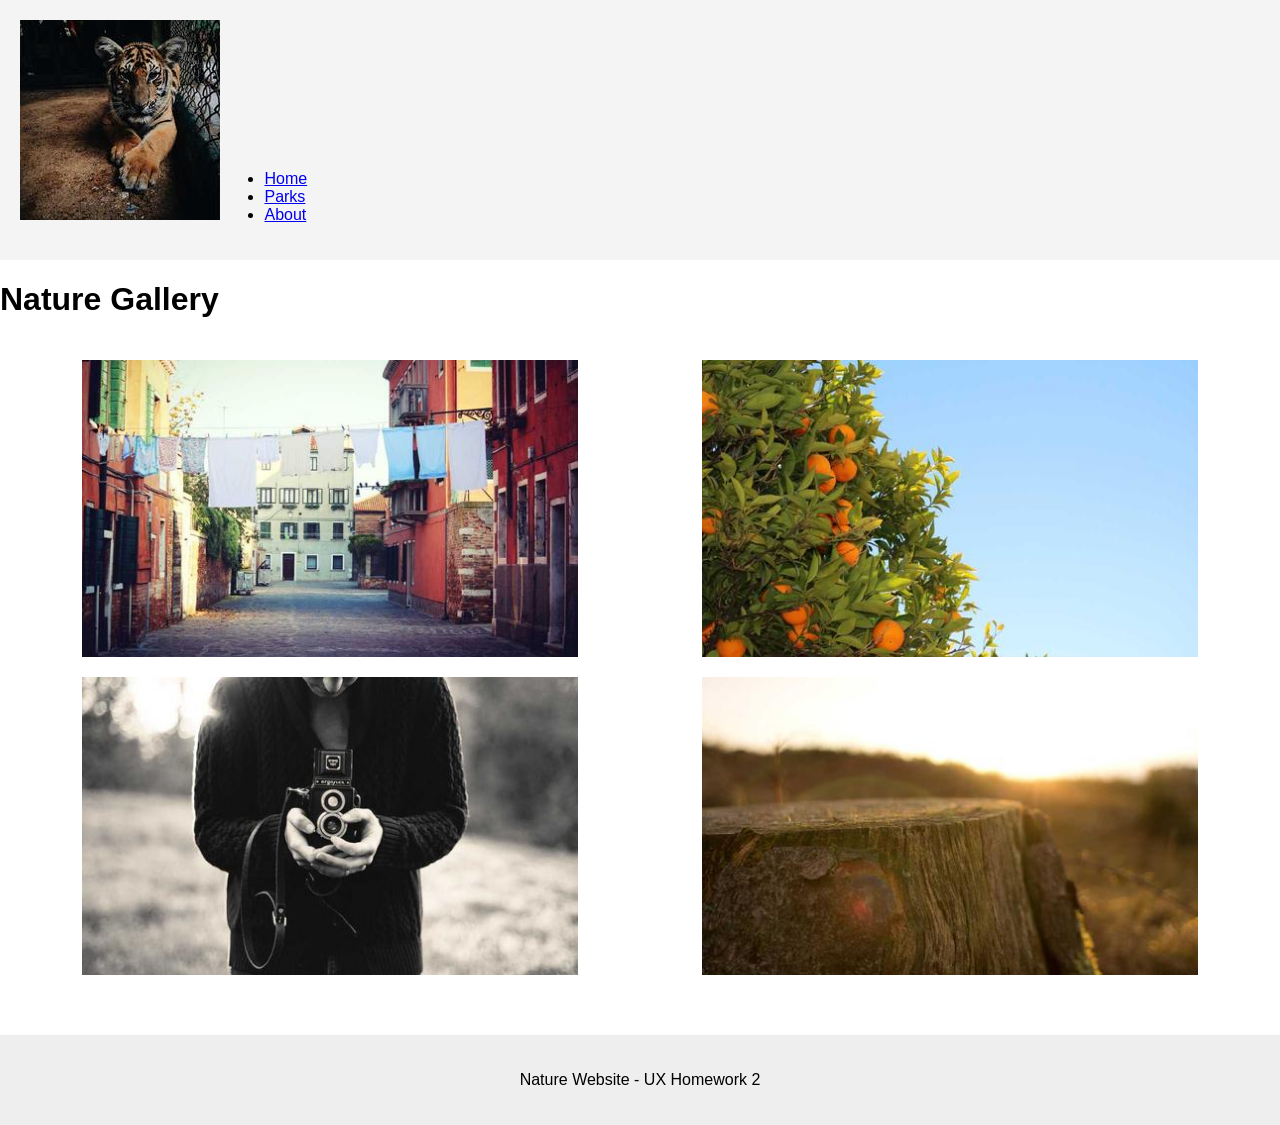
<file: index.html>
<!DOCTYPE html>
<html lang="en">

<head>
<meta charset="UTF-8">
<title>Nature Gallery</title>
<link rel="stylesheet" href="css/style.css">
</head>

<body>

<a href="#main-content" class="skip-link">Skip to Main Content</a>

<header>

<img src="images/logo.png" alt="site logo">

<nav>
<ul>

<!-- li style is commented in css -->

<li><a href="index.html">Home</a></li>
<li><a href="parks.html">Parks</a></li>
<li><a href="about.html">About</a></li>

</ul>
</nav>

</header>

<main id="main-content">

<h1>Nature Gallery</h1>

<div class="grid">

<img src="images/nature1.jpg" alt="forest">
<img src="images/nature2.jpg" alt="lake">
<img src="images/nature3.jpg" alt="mountain">
<img src="images/park1.jpg" alt="park trees">

</div>

</main>

<footer>
<p>Nature Website - UX Homework 2</p>
</footer>

</body>
</html>
</file>
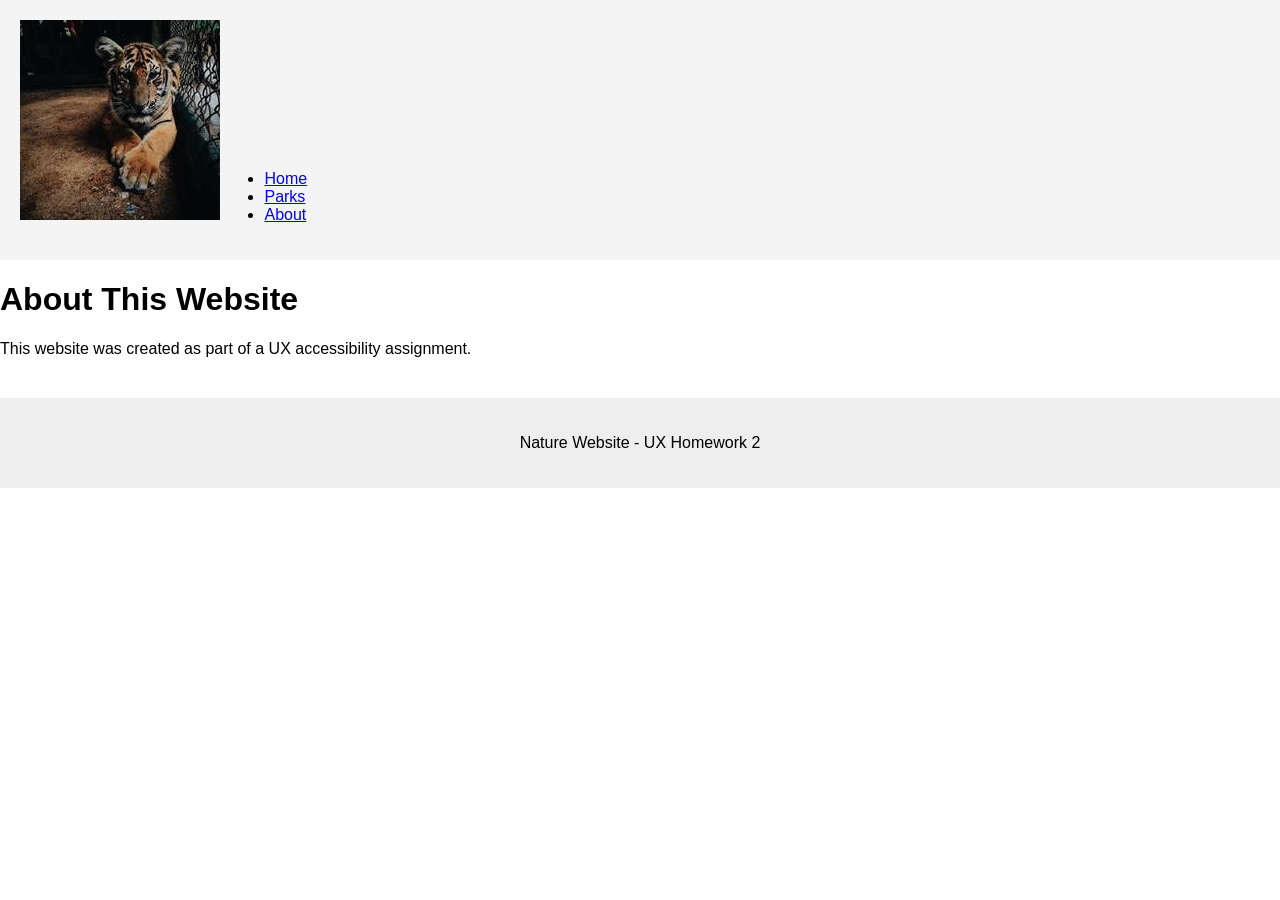
<file: about.html>
<!DOCTYPE html>
<html lang="en">

<head>
<meta charset="UTF-8">
<title>About</title>
<link rel="stylesheet" href="css/style.css">
</head>

<body>

<a href="#main-content" class="skip-link">Skip to Main Content</a>

<header>

<img src="images/logo.png" alt="site logo">

<nav>
<ul>

<li><a href="index.html">Home</a></li>
<li><a href="parks.html">Parks</a></li>
<li><a href="about.html">About</a></li>

</ul>
</nav>

</header>

<main id="main-content">

<h1>About This Website</h1>

<p>This website was created as part of a UX accessibility assignment.</p>

</main>

<footer>
<p>Nature Website - UX Homework 2</p>
</footer>

</body>
</html>
</file>
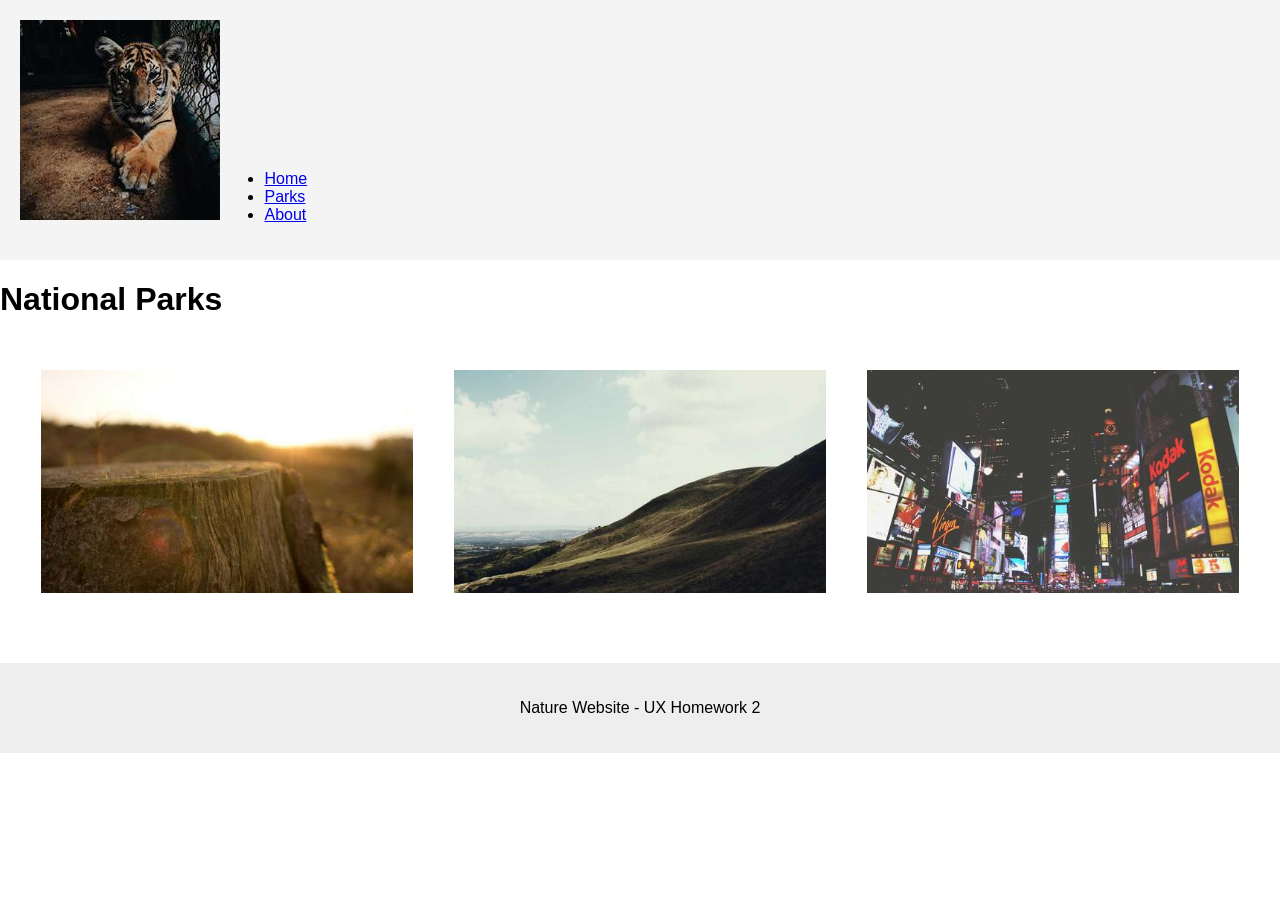
<file: parks.html>
<!DOCTYPE html>
<html lang="en">

<head>
<meta charset="UTF-8">
<title>Parks</title>
<link rel="stylesheet" href="css/style.css">
</head>

<body>

<a href="#main-content" class="skip-link">Skip to Main Content</a>

<header>

<img src="images/logo.png" alt="site logo">

<nav>
<ul>

<li><a href="index.html">Home</a></li>
<li><a href="parks.html">Parks</a></li>
<li><a href="about.html">About</a></li>

</ul>
</nav>

</header>

<main id="main-content">

<h1>National Parks</h1>

<div class="flex">

<img src="images/park1.jpg" alt="park landscape">
<img src="images/park2.jpg" alt="park river">
<img src="images/park3.jpg" alt="park sunset">

</div>

</main>

<footer>
<p>Nature Website - UX Homework 2</p>
</footer>

</body>
</html>
</file>
<file: css/style.css>
body{
font-family:Arial;
margin:0;
}

header{
background:#f4f4f4;
padding:20px;
}

.skip-link{
position:absolute;
top:-40px;
left:0;
background:black;
color:white;
padding:8px;
z-index:100;
}

.skip-link:focus{
top:0;
}

nav{
display:inline-block;
width:80%;
}

nav img{
width:10%;
}

/* li{
display:inline;
} */

.grid{
display:grid;
grid-template-columns:40% 40%;
justify-content:space-around;
align-items:center;
row-gap:20px;
padding:20px;
}

.grid img{
width:100%;
}

.flex{
display:flex;
flex-wrap:wrap;
justify-content:space-around;
padding:20px;
}

.flex img{
width:30%;
margin:10px;
}

footer{
background:#eee;
text-align:center;
padding:20px;
margin-top:40px;
}
</file>
